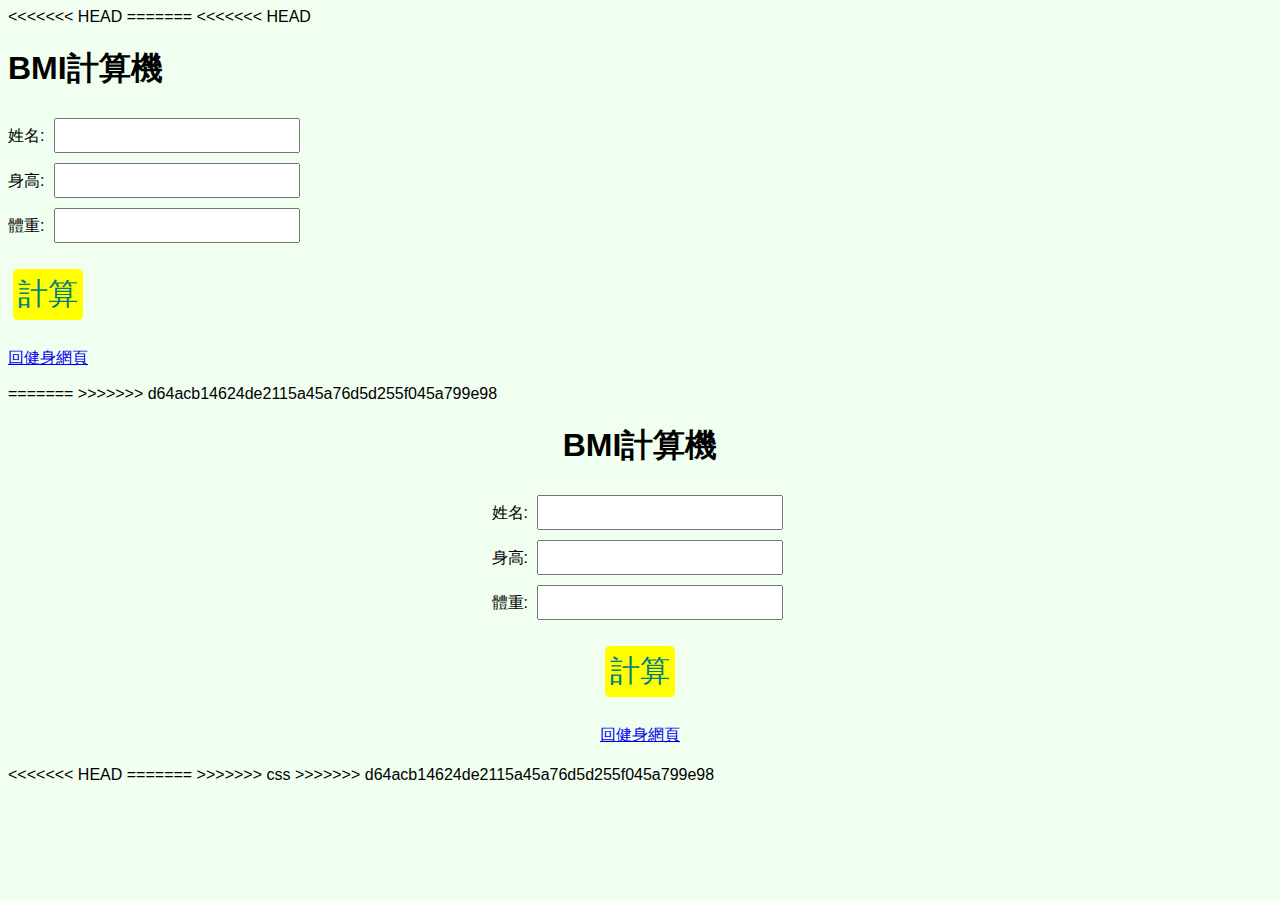
<file: bmi.html>
<!DOCTYPE html>
<html lang="en">

<head>
    <meta charset="UTF-8">
    <meta http-equiv="X-UA-Compatible" content="IE=edge">
    <meta name="viewport" content="width=device-width, initial-scale=1.0">
    <title>計算BMI</title>
<<<<<<< HEAD
=======
<<<<<<< HEAD
</head>

<body>
    <h1>BMI計算機</h1>
    <form action="" method="get">
        <label for="name">姓名:</label>
        <input type="text" name="name" id="name" value="" placeholder="">
        <br>
        <label for="height">身高:</label>
        <input type="number" name="height" id="height" value="" placeholder="" step="0.5" required>
        <br>
        <label for="number">體重:</label>
        <input type="weight" name="weight" id="weight" value="" placeholder="" step="0.5" required>
        <p><button type="submit">計算</button></p>

    </form>
    <p>
        <a href="./index.html">回健身網頁</a>
    </p>

=======
>>>>>>> d64acb14624de2115a45a76d5d255f045a799e98
    <link rel="stylesheet" href="./css/style.css">
</head>

<body>
    <div id="container">
        <h1>BMI計算機</h1>
        <form action="" method="get">
            <label for="name">姓名:</label>
            <input type="text" name="name" id="name" value="" placeholder="">
            <br>
            <label for="height">身高:</label>
            <input type="number" name="height" id="height" value="" placeholder="" step="0.5" required>
            <br>
            <label for="number">體重:</label>
            <input type="weight" name="weight" id="weight" value="" placeholder="" step="0.5" required>
            <p><button type="submit">計算</button></p>

        </form>
        <p>
            <a href="./index.html">回健身網頁</a>
        </p>
    </div>
<<<<<<< HEAD
=======
>>>>>>> css
>>>>>>> d64acb14624de2115a45a76d5d255f045a799e98





</body>

</html>
</file>
<file: css/style.css>
body {
    background-color: honeydew;
    font-family: sans-serif, DFKai-SB, Microsoft JhengHei
}

.title {
    background-color: #44516f;
    color: ivory;
    font-size: 18px;
    height: 20rem;
    border-radius: 0.5rem;
    padding: 12px;
    text-align: center;
}

.sub-title {
    display: inline-block;
    background-color: darkcyan;
    color: darkgray;
    border-radius: 0.5rem;
    margin: 2px;
    line-height: 20px;
    padding: 12px;
    text-align: center;
}

#container {
    width: 85%;
    margin: 20px auto;
    text-align: center;
}

.text-1 {
    font-size: 24px;
    font-weight: bold;
    padding: 0px 20px;
}

.text-2 {
    background: darkred;
    color: gold;
    padding: 10px;
    border: 2px rgb(21, 140, 161);
    font-family: Verdana, Geneva, Tahoma, sans-serif;
}

.text-3 {
    text-align: left;
    border-radius: 00.5rem;
    margin-bottom: 12px;

}

.slogan {
    font-size: 32px;
    margin-left: 10px;
    color: greenyellow;
}

#good-link a {
    text-decoration: none;
    color: hotpink;
    font-size: 20px;
}

#picture img {
    border-radius: .3rem;
    margin: 0 6px
}

table {
    width: 88%;
    margin: 10px auto;
    height: 200px;
}

table th {
    background-color: navy;
    color: seashell;
}

.form {
    background-color: sienna;
    color: snow;
    font-size: 18px;
    font-family: Verdana, Geneva, Tahoma, sans-serif;
    border-radius: 0.8rem;
    padding: 3px;
}

input,
button,
textarea {
    font-size: 18px;
    padding: 5px;
    margin: 5px;

}

button {
    color: teal;
    background-color: yellow;
    border-radius: 0.3rem;
    border: 0;
    font-size: 30px;
    margin-bottom: 12px;
}
</file>
